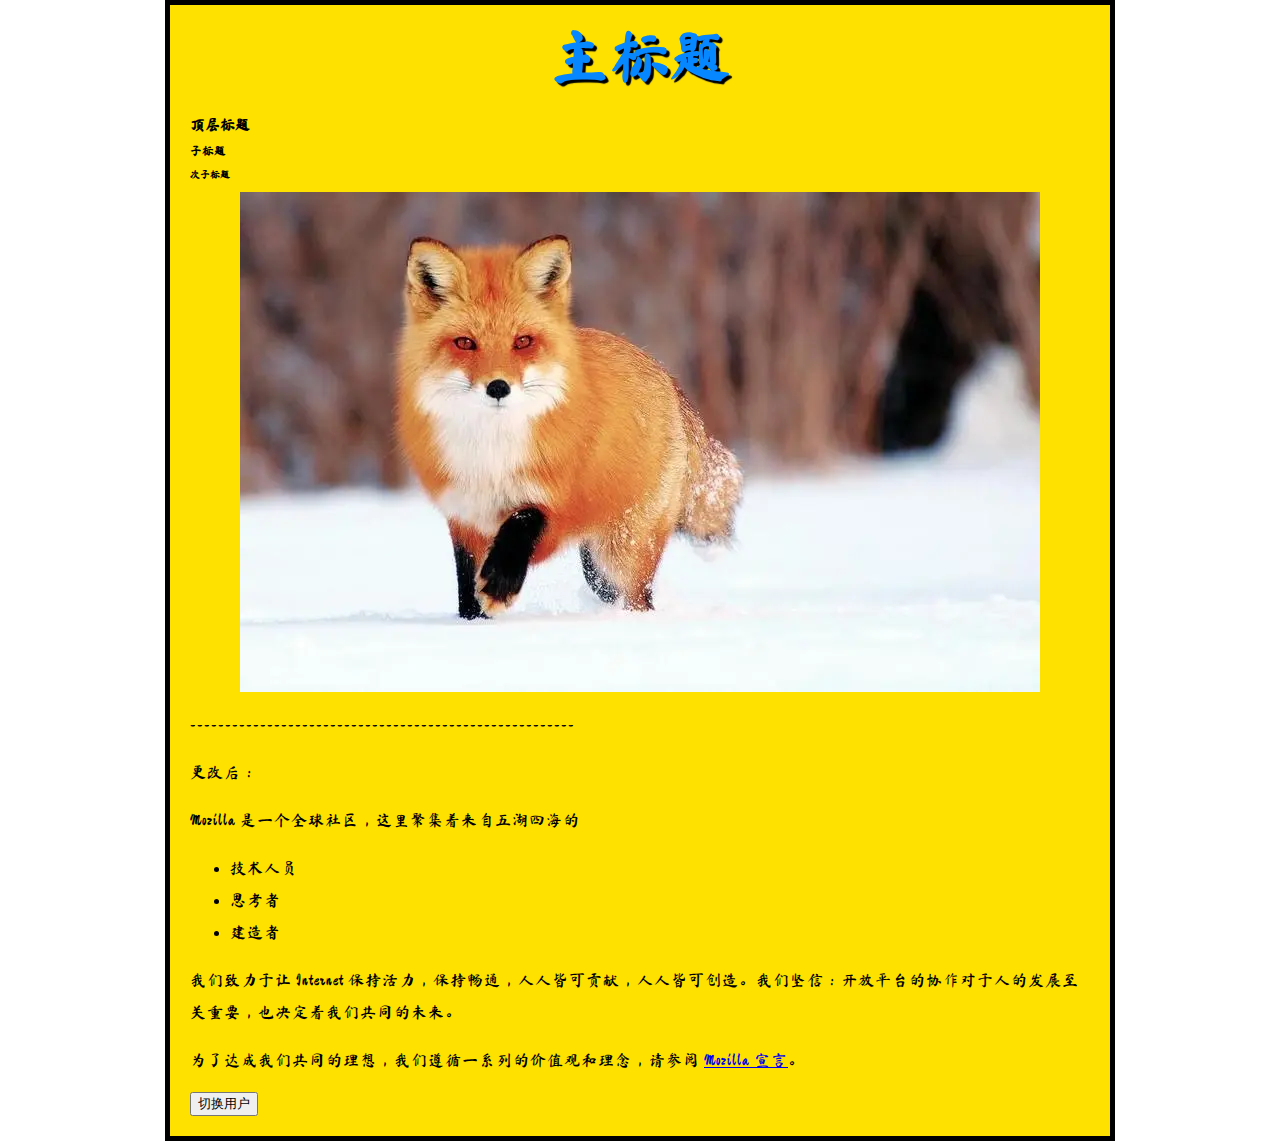
<file: 网站制作/HTML/test-site/index.html>
<!DOCTYPE html>
<html>
  <head>
    <link href="styles/style.css" rel="stylesheet">
    <link rel="preconnect" href="https://fonts.googleapis.com">
<link rel="preconnect" href="https://fonts.gstatic.com" crossorigin>
<link href="https://fonts.googleapis.com/css2?family=Ma+Shan+Zheng&display=swap" rel="stylesheet">
    <meta charset="utf-8">
    <title>我的测试页面</title>
  </head>
  <body>
    
    <h1>主标题</h1>
    <h2>顶层标题</h2>
    <h3>子标题</h3>
    <h4>次子标题</h4>
    <img src="image/火狐.jpg" alt="我的测试页面">

    <p>-------------------------------------------------------</p>
    <p>更改后：</p>
    <p>Mozilla 是一个全球社区，这里聚集着来自五湖四海的</p>
<ul>
  <li>技术人员</li>
  <li>思考者</li>
  <li>建造者</li>
</ul>

<p>我们致力于让 Internet 保持活力，保持畅通，人人皆可贡献，人人皆可创造。我们坚信：开放平台的协作对于人的发展至关重要，也决定着我们共同的未来。</p>

<p>为了达成我们共同的理想，我们遵循一系列的价值观和理念，请参阅 <a href="https://www.mozilla.org/zh-CN/about/manifesto/">Mozilla 宣言</a>。</p>

<button>切换用户</button>

<script src="scripts/main.js" defer></script> 

</body>
</html>
</file>
<file: 网站制作/HTML/test-site/styles/style.css>
html {
  /* px 表示 “像素（pixels）”: 基础字号为 10 像素 */
  font-size: 10px;
  /* Google fonts 输出的 CSS */
  font-family: 'Ma Shan Zheng', sans-serif;
}

h1 {
  font-size: 60px;
  text-align: center;
}

p, li {
  font-size: 16px;
  /* line-height 后而可以跟不同的参数，如果是数字，就是当前字体大小乘上数字 */
  line-height: 2;
  letter-spacing: 1px;
}

html {
  background-color: #ffffff;
}

body {
  width: 900px;
  margin: 0 auto;
  background-color: #ffe100;
  padding: 0 20px 20px 20px;
  border: 5px solid black;
}

h1 {
  margin: 0;
  padding: 20px 0;
  color: #0687ff;
  text-shadow: 3px 3px 1px black;
}

img {
  display: block;
  margin: 0 auto;
}
</file>
